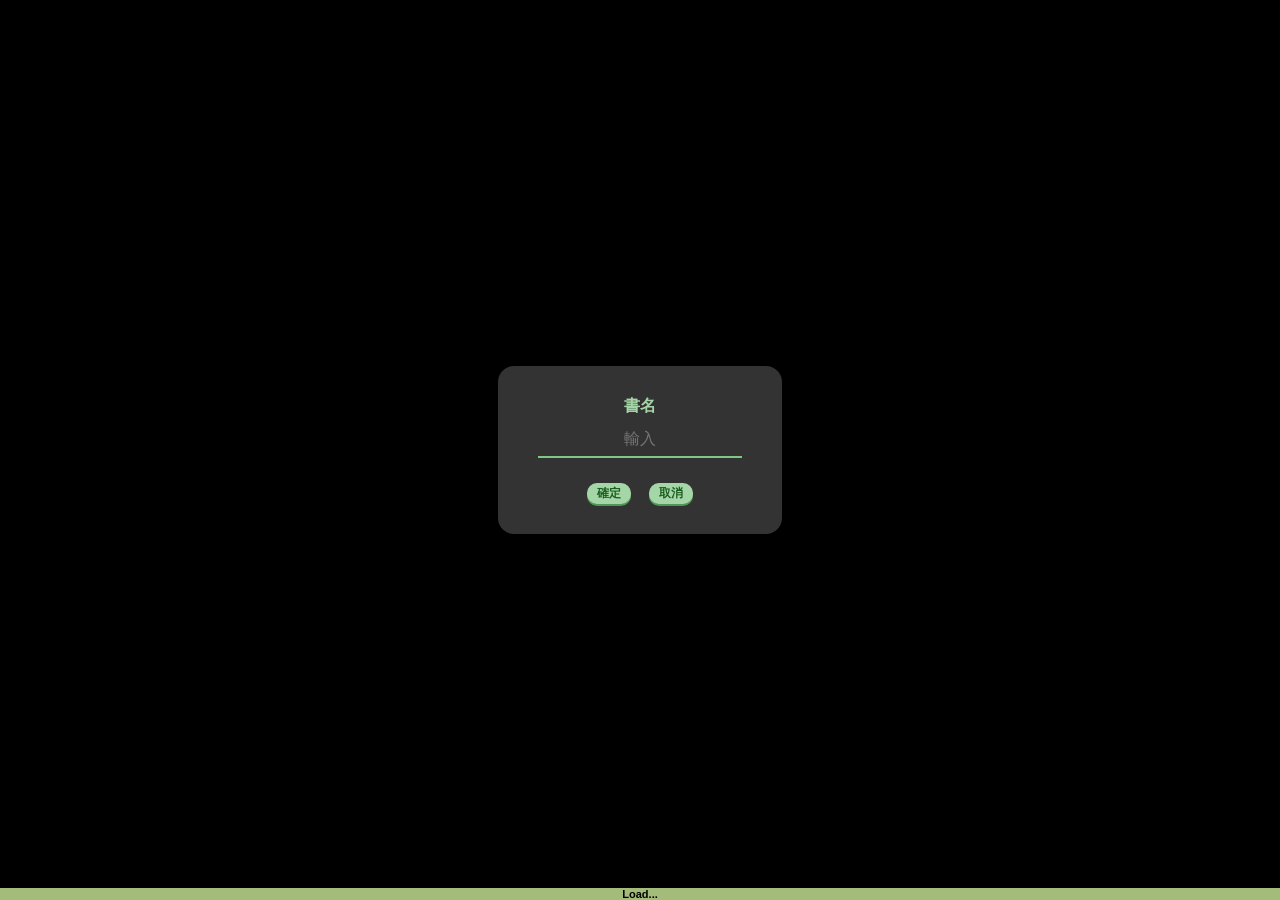
<file: docs/index.html>
<!DOCTYPE html>
<html lang="zh-TW">
<head>
    <meta charset="UTF-8">
    <base target="_blank">
    <meta name="referrer" content="no-referrer">
    <meta name="viewport" content="width=device-width, initial-scale=1.0, interactive-widget=resizes-content">
    <meta name="mobile-web-app-capable" content="yes">
    <meta name="theme-color" content="#000000">
    <title>分享筆記</title>
    <link rel="manifest" href="./manifest.json">
    <script src="./manifest.js"></script>  
    <script src="crypto-js.min.js"></script>
    <script src="marked.min.js"></script>
    <script src="purify.min.js"></script>
    <script src="mermaid.min.js"></script>
    <script src="umd.js"></script>
    <script src="d3@7.js"></script>
    <script src="markmap-lib.js"></script>
    <script src="markmap-view.js"></script>
    <script src="keepLocal.v1.js"></script>
    <script defer src="cfNote.js"></script>
    <link rel="stylesheet" href="style_black.css">

</head>
<body>
    <div id="appInfo" style="background-color: black; color: black; display: none;">
        <h3 id="重點及提要">重點及提要</h3>
        <ul>
        <li>提供跨平台、跨裝置的雲端筆記服務，無需安裝即可透過瀏覽器直接存取。</li>
        <li>採用端對端高強度加密架構，落實本地解密，確保雲端零資料外洩風險。</li>
        <li>內建 Markdown 語法、心智圖與多樣化圖表支援，滿足專業排版需求。</li>
        <li>具備完整快捷鍵與進階指令系統，大幅提升文件管理與編輯效率。</li>
        </ul>
        <h3 id="系統概述與核心功能">系統概述與核心功能</h3>
        <p>雲端筆記本是一款專為機動性與高安全性設計的隨身記事系統。首次開啟時僅需輸入書本名稱與密碼即可建立檔案。系統核心優勢如下：</p>
        <ul>
        <li>無縫跨裝置整合：使用者僅需保存專屬網址，即可在個人電腦、平板或手機等設備間流暢作業。於手機瀏覽器中點選「分享/加入主畫面」，即可轉為應用程式 (APP) 形式捷徑。</li>
        <li>多元視覺化呈現：系統支援多種瀏覽視角，包含標準閱讀模式、心智圖層級模式，並完美整合 <a href="r#markdownSytax">Markdown 語法</a> 與 <a href="r#mermaid">Mermaid 圖表語法</a>。</li>
        <li>彈性分類管理：允許無限制創建多本獨立筆記本，並支援在單一筆記本內新增多個分頁，以便系統化歸檔各類資訊。</li>
        </ul>        
    </div>
    <div class="main-container">
        <div class="tabs" id="mainTabs" >
            <div id="topBnt">
                <button class="tab-button" id="readLocalBtn" title="本地讀取" >暫取</button>
                <button class="tab-button" id="saveLocalBtn" title="本地保存" >暫存</button>
                <button class="tab-button" title="閱讀模式" id="mdViewBtn" >唯讀</button>
                <button class="tab-button" id="getDBBtn2" title="雲下載更新" >取</button>
                <button class="tab-button" id="saveDBBtn2" title="保存並上傳雲" >存</button>
                <button class="tab-button" id="addSubPageBtn" title="新增分頁">➕</button>
            </div>
        </div>
        <div id="mkdwPage">
            <button id="toc-btn" style="display:none">☰</button>
            <button id="backToTopBtn" title="回到最前面" hidden>^</button>
            <nav id="toc" class="toc-sidebar"></nav>

            <div id="mdShowArea" style="display:none;">
                <div id="mdBtnTab" style="display:none;">
                    <button class="mdBtn" id="markdownReloadBtn">reload</button>
                    <button class="mdBtn" id="markdownViewBtn" >close</button>
                </div>
                <div id="mdText"></div>
                <svg id="markmap"></svg>
            </div>
        </div>

        <div id="TabA" class="tab-content">
            <button id="encBtn" >解密</button>
            <textarea id="encryptedContent" placeholder="在此貼上密文..."></textarea>
        </div>

        <div id="TabB" class="tab-content">
            <div class="sub-tabs-header">
                <div id="subTabNav" class="sub-tabs"></div>
            </div>
            <div id="subTabContentContainer" class="sub-tab-content-container"></div>
        </div>
    </div>
    
    <div id="statusMessage" class="status-info" title="閱讀/編輯" >Load...</div>
    <div id="passwordOverlay" style="display:none">
        <input type="text" id="passwordInput" placeholder="訊息內容" autocomplete="off" value="" >
    </div>

    <dialog id="newPwdDialog" class="custom-dialog">
        <input type="password" id="newPwd1" placeholder="輸入新密碼" class="custom-input"><br><br>
        <input type="password" id="newPwd2" placeholder="再次確認密碼" class="custom-input"><br><br>
        <button id="confirmBtn" class="btn-primary">確定</button>
        <button id="cancelBtn" class="btn-primary">取消</button>
    </dialog>

    <dialog id="PwdDialog" class="custom-dialog">
        <h2 id="inpTitlePwdDialog" class="dialog-title"></h2>
        <input type="password" id="pwdNow" placeholder="輸入" class="custom-input"><br><br>
        <button id="confirmBtnPwdDialog" class="btn-primary">確定</button>
    </dialog>

    <dialog id="inputDialog" class="custom-dialog">
        <h2 id="inpTitle" class="dialog-title"></h2>
        <input type="text" id="inputT" placeholder="輸入" class="custom-input"><br><br>
        <button id="okCmd" class="btn-secondary">確定</button>
        <button id="cancelCmd" class="btn-secondary">取消</button>    
    </dialog>

    <dialog id="msgDialog" class="custom-dialog">
        <h2 id="msgCheckText" class="dialog-title"></h2>
        <button id="okbtn" class="btn-secondary">確定</button>
        <button id="cancelbtn" class="btn-secondary">取消</button>    
    </dialog>


<script>

    if ('serviceWorker' in navigator) {
    navigator.serviceWorker.register('./sw.js', { updateViaCache: 'none' })
        .then((registration) => {
        // 頁面載入時主動檢查是否有新版本
        registration.update();
        });

    // 避免重複觸發刷新的旗標
    let refreshing = false;

    // 當 Service Worker 成功接管時（skipWaiting + claim 後觸發）
    navigator.serviceWorker.addEventListener('controllerchange', () => {
        if (!refreshing) {
        refreshing = true;
        //window.location.reload(); // 自動刷新頁面套用新版靜態資源
        }
    });
    }
</script>   

</body></html>
</file>
<file: docs/style_black.css>
/* ==========================================================================
   1. 全局與基底樣式 (Base Styles)
   ========================================================================== */
html,
body {
  height: 100vh;
  height: 100dvh;
  margin: 0;
  padding: 0;
  overflow: hidden; /* 鎖定全域，由內層容器處理區域滾動 */
  font-family: Arial, sans-serif;
  background-color: #f4f4f9;
  font-size: 100%;
  touch-action: manipulation;
}

button {
  font-size: 0.65rem;
}

/* ==========================================================================
   2. 主容器版面配置 (Main Layout)
   ========================================================================== */
.main-container,
.main-container-readonly {
  display: flex;
  flex-direction: column;
  box-sizing: border-box;
  background-color: #000000;
  height: 100dvh;
  padding: 0.5vw;
  padding-bottom: calc(30px + env(safe-area-inset-bottom));
  position: relative;
}

.main-container-readonly {
  padding: 1vw;
  padding-bottom: calc(30px + env(safe-area-inset-bottom));
}

/* 狀態訊息列 */
.status-info {
  position: fixed;
  bottom: 0;
  left: 0;
  width: 100%;
  padding: 0 0.6rem env(safe-area-inset-bottom) 0.6rem;
  text-align: center;
  font-size: 0.6rem;
  font-weight: bold;
  background-color: #b9d68bfa;
  z-index: 1000;
  box-sizing: border-box;
}

/* ==========================================================================
   3. 主分頁控制 (Main Tabs)
   ========================================================================== */
#mainTabs {
  display: none;
}

.tabs {
  flex-shrink: 0;
  margin-bottom: 0;
  background-color: #000000;
  padding: 0;
}

.tabs button {
  background-color: #20904fc5;
  border: none;
  outline: none;
  cursor: pointer;
  padding: 0.2rem 0.7rem;
  transition: background-color 0.3s ease;
  margin-right: 0.2rem;
  border-radius: 0.6rem;
  color: #ffffff;
}

.tabs button:hover {
  background-color: #dddddd;
  color: #000000;
}

.tabs button.active {
  color: #ffffff;
}

/* 分頁內容容器 */
.tab-content {
  display: none;
  padding: 0;
  background-color: #000000;
  flex-grow: 1;
  overflow: hidden;
  box-sizing: border-box;
  height: 100%;
  position: relative;
}

.tab-content.active {
  display: flex;
  flex-direction: column;
}

/* ==========================================================================
   4. 分頁 A (加密/解密) 樣式
   ========================================================================== */
#TabA {
  display: none;
}

#TabA.active {
  display: flex;
  flex-direction: column;
}

.control-row {
  margin-bottom: 10px;
  flex-shrink: 0;
  display: flex;
  flex-wrap: wrap;
  gap: 5px;
}

#TabA input[type="password"],
#delNameDef,
#keyNameDef {
  padding: 8px;
  border: 1px solid #cccccc;
  border-radius: 4px;
  box-sizing: border-box;
}

#TabA input[type="password"] {
  width: 100%;
  margin-bottom: 5px;
}

#keyNameDef,
#delNameDef {
  width: 120px;
}

#keyNameDef {
  display: none;
}

#TabA button,
#listBtn,
#delBtn {
  padding: 8px 12px;
  color: #ffffff;
  border: none;
  border-radius: 4px;
  cursor: pointer;
}

#encryptBtn,
#decryptBtn,
#copyBtn {
  background-color: #4caf50;
}

#exportBtn,
#importBtnTrigger {
  background-color: #ff5722;
}

#saveDBBtn2,
#getDBBtn2,
#newPageBtn {
  color: #ffffff;
}

#nameBtn,
#listBtn,
#delBtn {
  background-color: #3f51b5;
}

.external-link-btn {
  background-color: #607d8b;
}

#TabA button:hover,
#listBtn:hover,
#nameBtn:hover {
  opacity: 0.9;
}

#encryptedContent {
  width: 100%;
  flex-grow: 1;
  padding: 10px;
  border: 1px solid #cccccc;
  border-radius: 4px;
  box-sizing: border-box;
  resize: none;
  font-family: monospace;
}

/* ==========================================================================
   5. 分頁 B (筆記區與子分頁) 樣式
   ========================================================================== */
.sub-tabs-header {
  display: flex;
  flex-wrap: wrap;
  align-items: flex-end;
  border-bottom: 1px solid #cccccc;
  background-color: #000000;
  padding-top: 1px;
  flex-shrink: 0;
  min-height: 20px;
}

.sub-tabs {
  display: flex;
  flex-wrap: nowrap;
  overflow-x: auto;
  overflow-y: hidden;
  -webkit-overflow-scrolling: touch;
  margin-bottom: -2px;
  margin-top: 3px;
  width: 100%;
}

.sub-tabs > button,
.sub-tabs > div {
  flex-shrink: 0;
}

.btn-text {
  margin-right: 0.42rem;
  margin-left: 0.2rem;
}

.sub-tab-button {
  background-color: #eeeeee;
  border: 0px solid #cccccc;
  border-bottom: 1px solid #cccccc;
  outline: none;
  cursor: pointer;
  padding: 1px 5px;
  transition: transform 0.3s ease, background-color 0.3s ease;
  border-radius: 5px 5px 0 0;
  margin-right: 1px;
  margin-bottom: 0;
  display: flex;
  align-items: center;
  white-space: nowrap;
}

.sub-tab-button:hover {
  background-color: #dddddd;
  transform: scale(1.01);
}

.sub-tab-button.active {
  background-color: #b0fdbc;
  border-bottom: 1px solid #ffffff;
  z-index: 10;
  position: relative;
  transform: scale(0.99);
}

.delete-sub-btn {
  margin-left: 2px;
  color: #999999;
  font-weight: bold;
  line-height: 1;
  padding: 0 2px;
}

.delete-sub-btn:hover {
  color: #ff0000;
}

/* 方案二核心 1：將容器設為 relative，作為絕對定位計算的基準點 */
.sub-tab-content-container {
  flex-grow: 1;
  position: relative;
  width: 100%;
  height: 100%;
  overflow: hidden;
}

.sub-tab-content {
  display: none;
  width: 100%;
  height: 100%;
  position: absolute;
  top: 0;
  bottom: 0;
  left: 0;
  right: 0;
  overflow: hidden;
}

.sub-tab-content.active {
  display: flex;
  flex-direction: column;
}

.block-name {
  display: none;
  width: 100%;
  padding: 5px;
  margin-bottom: 5px;
  border: 2px solid #2196f3;
  border-radius: 4px;
  font-size: 1rem;
  box-sizing: border-box;
}

.editable-text {
  width: 100%;
  flex-grow: 1;
  padding: 5px;
  border: 1px solid #aaaaaa;
  border-radius: 5px;
  font-size: 1rem;
  line-height: 1.6;
  resize: none;
  box-sizing: border-box;
  font-family: ui-monospace, "Cascadia Code", "Cascadia Mono", "Segoe UI Mono",
    Consolas, Menlo, Monaco, "Liberation Mono", "DejaVu Sans Mono", monospace;
  scroll-margin-bottom: 100px;
  color: rgba(255, 255, 255, 0.877);
  background-color: rgba(255, 255, 255, 0.082);
}

/* ==========================================================================
   6. 方案二核心 2：Markdown 渲染區域 (#mdShowArea) 絕對定位獨立滾動
   ========================================================================== */
#mdShowArea {
  position: absolute;
  top: 0;
  bottom: 0;
  left: 0;
  right: 0;
  width: 100%;
  max-width: 4000px;
  margin: 0 auto;
  padding: 0 16px;
  box-sizing: border-box;

  /* 強制開啟獨立垂直滾動條，完全擺脫 Flexbox 高度算不出來的問題 */
  overflow-y: auto !important;
  overflow-x: hidden;
  -webkit-overflow-scrolling: touch;

  /*font-family: "Inter", -apple-systrem, BlinkMacSystremFont, "PingFang TC",
    "Noto Sans TC", "Microsoft JhengHei", sans-serif;
  xxxfont-family: "Lora", "Merriweather", "Noto Serif TC", "Songti TC", "PMingLiU", serif;
  font-family: "Lora", "Noto Serif TC", "Songti TC", "Source Han Serif TC", "PMingLiU", serif;
  font-family: "Geist", "Plus Jakarta Sans", -apple-systrem, BlinkMacSystremFont, "PingFang TC", "Noto Sans TC", "Microsoft JhengHei", sans-serif;*/
  font-family: "Inter", systrem-ui, -apple-systrem, BlinkMacSystremFont, "PingFang TC", "Noto Sans TC", "Microsoft JhengHei", sans-serif;
  font-size: 1rem;
  font-weight: 200;
  line-height: 1.5rem;
  letter-spacing: 0.066rem;
  color: #cccccc;
  background-color: #000000;
}

#mdShowArea code,
#mdShowArea pre {
  letter-spacing: normal;
}

#mdShowArea a,
#mdShowArea a:visited {
  display: inline-block;
  text-decoration: none;
  color: rgb(225, 225, 216);
  font-weight: 200;
  transition: color 0.3s ease, transform 0.3s ease;
}

#mdShowArea a::first-letter {
  font-weight: 300;
  letter-spacing: 0.02rem;
  color: rgb(225, 225, 206);
  transition: color 0.3s ease;
}

#mdShowArea a:hover {
  color: #60ff66;
  transform: scale(0.98);
}

#mdShowArea a:hover::first-letter {
  color: #60ff66;
}

#mdShowArea h1,
#mdShowArea h2,
#mdShowArea h3,
#mdShowArea h4,
#mdShowArea h5,
#mdShowArea h6 {
  /*xxxfont-family: "Montserrat", sans-serif;*/
  transition: color 0.3s ease, transform 0.3s ease;
}

#mdShowArea h1:hover,
#mdShowArea h2:hover,
#mdShowArea h3:hover,
#mdShowArea h4:hover,
#mdShowArea h5:hover,
#mdShowArea h6:hover {
  transform: scale(0.99);
}

#mdShowArea h1 {
  font-size: 2rem;
  font-weight: 700;
  color: #2ecc71;
  letter-spacing: 0.05rem;
  margin: 1.8rem 0 0.2rem;
  border-bottom: 1px solid #4a90e2;
  padding-bottom: 0.26rem;
  text-shadow: 0 1px 1px rgba(0, 0, 0, 0.3);
  line-height: 2.2rem; 
}

#mdShowArea h2 {
  font-size: 1.6rem;
  font-weight: 500;
  color: #59d68d;
  letter-spacing: 0.03rem;
  margin: 1.5rem 0 0.2rem;
  padding-bottom: 0.1rem;
  line-height: 2.2rem; 
}

#mdShowArea h3 {
  font-size: 1.4rem;
  font-weight: 500;
  color: #74da9f;
  letter-spacing: 0.02rem;
  margin: 1.2rem 0 0.2rem;
  padding-bottom: 0.1rem;
  line-height: 2.2rem; 
}

#mdShowArea h4 {
  font-size: 1.3rem;
  font-weight: 400;
  color: #7cda74;
  letter-spacing: 0.01rem;
  margin: 1rem 0 0.2rem;
  line-height: 2.2rem; 
}

#mdShowArea h5 {
  font-size: 1.2rem;
  font-weight: 400;
  color: #a4da74;
  letter-spacing: 0.01rem;
  margin: 1rem 0 0.2rem;
  line-height: 2.2rem; 
}

#mdShowArea h6 {
  font-size: 1.1rem;
  font-weight: 400;
  color: #c1e790;
  letter-spacing: 0.01rem;
  margin: 1rem 0 0.2rem;
  line-height: 2.2rem; 
}

#mdShowArea b,
#mdShowArea strong,
#mdShowArea i,
#mdShowArea rem {
  display: inline-block;
  color: #87ed87;
  transition: color 0.3s ease, transform 0.3s ease;
}

#mdShowArea b,
#mdShowArea strong {
  font-weight: 300;
}

#mdShowArea i,
#mdShowArea rem {
  font-style: italic;
}

#mdShowArea b i,
#mdShowArea strong rem,
#mdShowArea i b,
#mdShowArea rem strong {
  font-style: italic;
  font-weight: 300;
}

#mdShowArea b:hover,
#mdShowArea strong:hover,
#mdShowArea i:hover,
#mdShowArea rem:hover,
#mdShowArea b i:hover,
#mdShowArea strong rem:hover,
#mdShowArea i b:hover,
#mdShowArea rem strong:hover {
  transform: scale(0.99);
  color: #8bfe7b;
}

#mdShowArea p {
  margin: 0.3rem 0;
}

#mdShowArea hr {
  border: none;
  border-top: 1px solid rgb(20, 34, 23);
  margin: 1.5rem 0;
}

#mdShowArea img {
  max-width: 100%;
  height: auto;
  display: block;
  margin: 1.8rem auto;
  border: 1px solid #333333;
  border-radius: 4px;
  box-shadow: 0 2px 8px rgba(255, 255, 255, 0.1);
  transition: transform 0.3s ease, box-shadow 0.3s ease;
}

#mdShowArea img:hover {
  transform: scale(0.99);
  box-shadow: 0 4px 12px rgba(255, 255, 255, 0.2);
}

#mdShowArea table {
  width: 100%;
  border-collapse: separate;
  border-spacing: 0;
  margin: 1rem 0;
  border-radius: 9px;
  overflow: hidden;
}

#mdShowArea th,
#mdShowArea td {
  border: 1px solid #333333;
  padding: 14px;
  text-align: left;
  transition: background-color 0.3s ease;
}

#mdShowArea th {
  background-color: #4a90e2;
  color: #ffffff;
  font-weight: 500;
}

#mdShowArea tr:nth-child(even) {
  background-color: #1a1a1a;
}

#mdShowArea tr:hover {
  background-color: #2a2a2a;
}

#mdShowArea ul,
#mdShowArea ol {
  margin: 0.6rem 0;
  padding-left: 2.5rem;
}

#mdShowArea ul li {
  list-style-type: square;
  color: #cccccc;
}

#mdShowArea ol li {
  list-style-type: decimal;
  color: #cccccc;
}

#mdShowArea li {
  margin-bottom: 0.1rem;
  transition: color 0.3s ease;
}

#mdShowArea pre,
#mdShowArea code {
  font-family: "Courier New", monospace;
  background-color: #1a1a1a;
  color: #cccccc;
}

#mdShowArea pre {
  white-space: pre;
  overflow-x: auto;
  display: block;
  padding: 10px;
  font-size: 0.7rem;
  border-radius: 4px;
}

#mdShowArea code {
  padding: 2px 4px;
  border-radius: 3px;
}

#mdShowArea pre code {
  padding: 0;
  background-color: transparent;
}

#mdShowArea footer {
  margin-top: 3rem;
  padding-top: 1rem;
  border-top: 1px solid #333333;
  font-size: 0.9rem;
  color: #cccccc;
  text-align: center;
}

/* 心智圖 (Markmap) 整合容器 */
#markmap {
  width: 100%;
  height: 100%;
  flex-grow: 1;
  display: flex;
  /*font-family: Arial, sans-serif;*/
  background-color: rgba(128, 128, 128, 0.389);
  color: #ffffff;
  font-size: 1rem;
}

/* ==========================================================================
   7. 懸浮元件與工具屬性 (Floating UI & Widgets)
   ========================================================================== */
.btn-container {
  display: flex;
  width: 80%;
  margin: 0 auto;
  gap: 10px;
}

.mdBtn {
  flex: 1;
  margin-top: 2px;
  padding: 5px 25px;
  background-color: #00810d;
  color: #ffffff;
  border: none;
  border-radius: 4px;
  cursor: pointer;
}

#mdvBtn {
  background-color: #f4f4f9;
  color: #f4f4f9;
  padding: 0;
  margin: 0;
}

#tabAbtn,
#noshow {
  background-color: #f4f4f9;
  color: #f4f4f9;
  border: none;
}

/* 回到頂部按鈕 */
#backToTopBtn {
  position: fixed;
  top: 2dvw;
  right: 3dvw;
  width: 30px;
  height: 20px;
  border-radius: 50%;
  background-color: #26ff003f;
  color: #ffffff;
  border: none;
  cursor: pointer;
  z-index: 995;
  box-shadow: 0 4px 8px rgba(0, 0, 0, 0.2);
  transition: background-color 0.3s ease, transform 0.3s ease;
}

#backToTopBtn:hover {
  background-color: #0056b3;
  transform: scale(1.01);
}

/* 目錄觸發按鈕 */
#toc-btn {
  position: fixed;
  right: 1rem;
  top: 20px;
  z-index: 995;
  padding: 10px 15px;
  background-color: #00ff2624;
  color: #ffffff;
  border: none;
  cursor: pointer;
  border-radius: 5px 0 0 5px;
  box-shadow: -2px 2px 5px rgba(0, 0, 0, 0.2);
}

/* 目錄側邊欄 */
.toc-sidebar {
  box-sizing: border-box;
  position: fixed;
  top: 0;
  right: -17rem;
  width: 17rem;
  height: 100dvh;
  background-color: #153e15d3;
  box-shadow: -2px 0 5px rgba(20, 20, 20, 0.1);
  transition: right 0.3s ease;
  z-index: 990;
  overflow-y: auto;
  padding: calc(30px + env(safe-area-inset-top)) 20px
    calc(50px + env(safe-area-inset-bottom)) 20px;
}

.toc-sidebar.open {
  right: 0;
}

.toc-button-list {
  display: flex !important;
  justify-content: space-between;
  align-items: center;
  user-select: none;
  box-sizing: border-box;
  width:90%;
}

.toc-button {
  background: linear-gradient(145deg, #f7d6b5, #e0bfa0);
  color: #2b3a2c;
  border: 1px solid #e6c5a5;
  border-radius: 3px;
  font-weight: 600;
  padding: 1px 4px;
  box-shadow: 0 2px 4px rgba(0, 0, 0, 0.3);
  cursor: pointer;
  margin: 0;
  transition: all 0.25s cubic-bezier(0.175, 0.885, 0.32, 1.275);
  outline: none;
  user-select: none;
}

.toc-button:hover {
  background: linear-gradient(145deg, #fae2cc, #f7d6b5);
  border-color: #ffdcb8;
  transform: translateY(-2px) scale(1.01);
  box-shadow: 0 4px 10px rgba(247, 214, 181, 0.35);
}

.toc-button:active {
  background: linear-gradient(145deg, #e0bfa0, #ccab8d);
  transform: translateY(1px) scale(0.98);
  box-shadow: 0 1px 2px rgba(0, 0, 0, 0.3);
  transition: all 0.1s ease;
}

/* ==========================================================================
   8. 對話框與遮罩燈箱 (Dialogs & Overlays)
   ========================================================================== */
#passwordOverlay {
  position: fixed;
  top: 0;
  left: 0;
  right: 0;
  bottom: 0;
  background: rgba(0, 0, 0, 0.95);
  display: none;
  justify-content: center;
  align-items: center;
  flex-direction: column;
  z-index: 2000;
}

#passwordInput {
  font-size: 2rem;
  padding: 15px 20px;
  width: 300px;
  text-align: center;
  border: none;
  border-bottom: 3px solid #00ff88;
  background: transparent;
  color: #ffffff;
  outline: none;
}

#passwordInput:focus {
  border-bottom-color: #00ff88;
}

.tip {
  margin-top: 20px;
  color: #888888;
  font-size: 1rem;
}

.custom-dialog {
  background-color: #333333;
  color: #f5f5f5;
  border: none;
  border-radius: 16px;
  padding: 30px;
  text-align: center;
  box-shadow: 0 10px 30px rgba(0, 0, 0, 0.6);
}

.dialog-title {
  margin-top: 0;
  color: #a5d6a7;
  font-size: 16px;
  font-weight: bold;
  margin-bottom: 5px;
}

.custom-input {
  background: transparent;
  border: none;
  border-bottom: 2px solid #81c784;
  color: #ffffff;
  padding: 8px 12px;
  outline: none;
  font-size: 16px;
  text-align: center;
  width: 80%;
}

.btn-primary {
  background-color: #a5d6a7;
  color: #1b5e20;
  border: none;
  border-radius: 25px;
  padding: 0.1rem 24px;
  font-weight: bold;
  cursor: pointer;
  margin: 0 10px;
  box-shadow: 0 4px 0 #519657;
}

.btn-secondary {
  background-color: #a5d6a7;
  color: #1b5e20;
  border: none;
  border-radius: 10px;
  padding: 0.1rem 10px;
  font-weight: bold;
  cursor: pointer;
  margin: 0 6px;
  box-shadow: 0 2px 0 #519657;
}

/* ==========================================================================
   9. 響應式字體與媒體查詢 (Media Queries)
   ========================================================================== */
@media (width > 4096px) { html { font-size: 165%; } }
@media (max-width: 4096px) { html { font-size: 155%; } }
@media (max-width: 3120px) { html { font-size: 145%; } }
@media (max-width: 2200px) { html { font-size: 135%; } }
@media (max-width: 1920px) { html { font-size: 125%; } }
@media (max-width: 1440px) { html { font-size: 115%; } }
@media (max-width: 1024px) { html { font-size: 110%; } }
@media (max-width: 768px)  { html { font-size: 105%; } }
@media (max-width: 480px)  { html { font-size: 100%; } }
</file>
